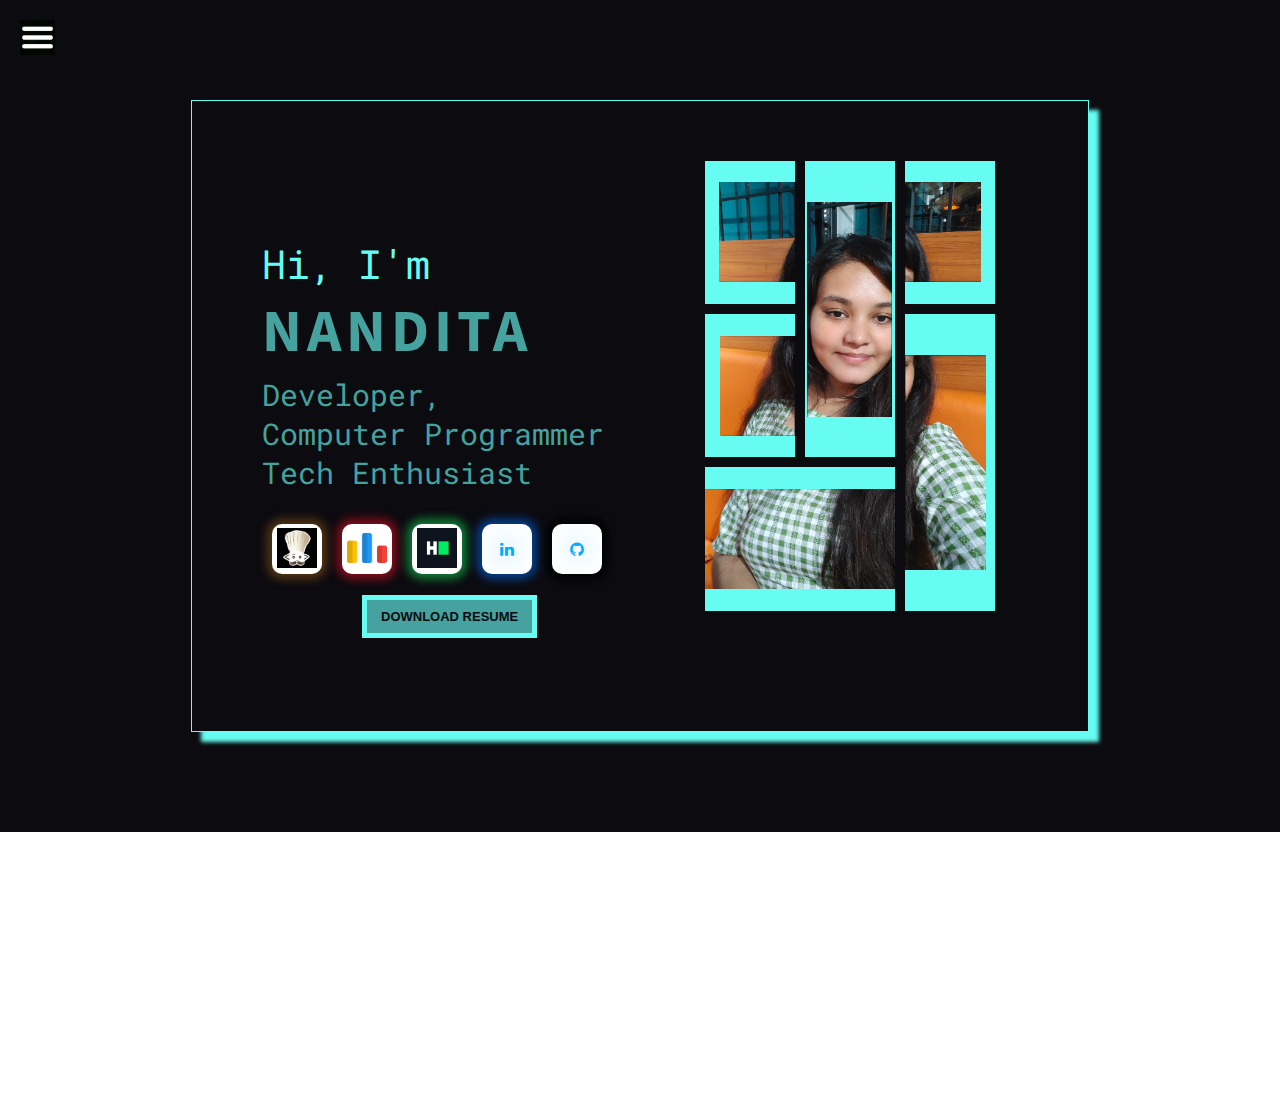
<file: index.html>
<!DOCTYPE html>
<html lang="en">

<!-- Head of the portfolio  -->
<head>
    <meta charset="UTF-8">
    <meta http-equiv="X-UA-Compatible" content="IE=edge">
    <meta name="viewport" content="width=device-width, initial-scale=1.0">
    <title>Nandita Gupta, Web Developer, Programmer, ML Enthusiast</title>
    <link rel="stylesheet" href="./css/styles.css">
    <link rel="stylesheet" href="https://stackpath.bootstrapcdn.com/font-awesome/4.7.0/css/font-awesome.min.css">
</head>

<!-- Body of the Portfolio  -->
<body>
    <div class="container">

        <!-- Code of Sidebar  -->
        <div class="sidebar sidebarGo">
            <nav>
                <ul>
                    <li><a href="/">Home</a></li>
                    <li><a href="projects.html">My Projects</a></li>
                    <li><a href="skills.html">Skills</a></li>
                    <li><a href="about.html.">About</a></li>
                    <li><a href="contact.html">Contact Me</a></li>
                </ul>
            </nav>
        </div>

        <!-- Code of Main Body  -->
        <div class="main">
            <!-- Hamburger menu  -->
            <div class="hamburger">
                <img class="ham" src="./icons/hamburger.jpg" alt="menu" width="35">
                <img class="cross" src="./icons/cross.jpg" alt="close" width="35">
            </div>
            <div class="infoContainer">

                <!-- Code of Front Page  -->
                <div class="devInfo">
                    <div class="hello">Hi, I'm </div>
                    <div class="name">Nandita</div>
                    <div class="about">Developer,<br>Computer Programmer<br>Tech Enthusiast</div>

                    <div class="buttons">
                        <div class="social">
                            <div class="btn cc-btn"><a class="fa fa-codechef" aria-hidden="true" id="cc" href="https://www.codechef.com/users/nandita27iitp" target="_blank" style="text-decoration:none">
                                <img src="./icons/codechef.jpg" alt="codechef" width="40px" height="40px">
                            </a></div>

                            <div class="btn cf-btn"><a class="fa fa-codeforces" aria-hidden="true" id="cf" href="https://codeforces.com/profile/nandita27iitp" target="_blank" style="text-decoration:none">
                                <img src="./icons/codeforces.png" alt="codeforces" width="40px" height="40px">
                            </a></div>

                            <div class="btn hr-btn"><a class="fa fa-hackerrank" aria-hidden="true" id="hr" href="https://www.hackerrank.com/nandita27iitp" target="_blank" style="text-decoration:none">
                                <img src="./icons/hackerrank.png" alt="hackerrank" width="40px" height="40px">
                            </a></div>

                            <div class="btn li-btn"><a class="fa fa-linkedin" aria-hidden="true" id="li" href="https://www.linkedin.com/in/nandita-gupta-906343222/" target="_blank" style="text-decoration:none"></a> 
                            </div>
                            <div class="btn github-btn"><a class="fa fa-github" aria-hidden="true" id="github" href="https://github.com/nandita27iitp" target="_blank" style="text-decoration:none" ></a></div>
                        </div>
                        <a href="Resume.pdf" target="_blank"><button>Download Resume</button></a>
                    </div>
                </div>

                <div class="devPic">
                    <div class="grid">
                    <!-- Portfolio Gallery Grid -->
                       <div class="portfolio-item medium-left"><img src="./photo/one.jpg" height="100px" ></div>
                       <div class="portfolio-item large-one"><img src="./photo/two.jpg" height="215px" width="85px" ></div>
                       <div class="portfolio-item medium-right"><img src="./photo/three.jpg" height="100px" ></div>
                       <div class="portfolio-item medium-left"><img src="./photo/four.jpg" height="100px" ></div>
                       <div class="portfolio-item large-two"><img src="./photo/five.jpg" height="215px" ></div>
                       <div class="portfolio-item wide"><img src="./photo/six.jpg" height="100px" width="195px" ></div>
                    </div>
                </div>

            </div>
                   
        </div>
    </div>
    <script src="index.js"></script>
</body>
</html>
</file>
<file: css/styles.css>
@import url('https://fonts.googleapis.com/css2?family=Source+Sans+Pro&display=swap');
@import url('https://fonts.googleapis.com/css2?family=Roboto+Mono:wght@300&display=swap');

* {
    margin: 0;
    padding: 0;
}

.sidebar {
    background-color: #C5C6C7;
    font-family: 'Source Sans Pro', sans-serif;
    height: 100vh;
    transition: transform 0.5s ease-in;
    width: 300px;
    position: absolute;
}

.sidebar nav {
    padding: 45px;
}

.sidebar nav li {
    list-style: none;
    font-size: 30px;
    font-weight: bolder;
    padding: 33px 0;
}
.sidebar nav li a {
    text-decoration: none;
    color: black;
}

.sidebarGo {
    transform: translate(-443px, 0);
    position: absolute;
}

.hamburger {
    position: absolute;
    cursor: pointer;
    top: 20px;
    left: 20px;
}

.cross {
    margin-left: 230px;
}

.main{
    background-color: #0C0B10;
    width: 100%;
    height: 100%;
}

.container {
    display: flex;
}

.infoContainer {
    background-color: #0C0B10;
    height: 70vh;
    width: 70vw;
    margin: 100px auto;
    display: flex;
    justify-content: space-around;
    border: 1px solid #66FCF1;
    box-shadow: 10px 10px 4px #66FCF1;
}
.infoContainer:hover
{
    transform: scale(1);
    box-shadow: 0 0 35px 0 #66FCF1;
}

.devInfo {
    display: flex;
    justify-content: center;
    flex-direction: column;
    font-family: 'Roboto Mono', monospace;
    margin-left: 70px;
    width: 600px;
}

.hello {
    font-size: 40px;
    color: #66FCF1;
}

.name{
    font-size: 60px;
    font-weight: bold;
    font-family: 'Source Sans Pro', sans-serif;
    color: #45A29E;
    cursor: pointer;
    letter-spacing: 5px;
    cursor: pointer;
    text-transform: uppercase;
    transition: 0.5s;
}
.name:hover
{
    color: #fff;
  text-shadow: 0 0 5px #03e9f4,
              0 0 25px #03e9f4,
              0 0 50px #03e9f4,
              0 0 100px #03e9f4;
}


.about{
    font-size: 30px;
    color: #45A29E;
}

.buttons{
    margin-top: 10px;
}

.social {
    display: flex;
    justify-content: center;
    align-items: center;
    height: 100%;
}

.btn
{
    width: 50px;
    height: 50px;
    background-color: white;
    display: flex;
    align-items: center;
    justify-content: center;
    margin-left: 10px;
    margin-right: 10px;
    cursor: pointer;
    transition: all 0.3s;
    border-radius: 10px;
}

i.fa
{
    font-size: 20px;
}
#cc
{
    color: rgba(148, 91, 25, 0.53);
    text-shadow: 0 0 30px rgba(148, 91, 25, 0.53);
}
#cf
{
    color: #006fff;
    text-shadow: 0 0 50px #006fff;
}

#hr
{
    color: #00acff;
    text-shadow: 0 0 30px #00acff;
}
#li
{
    color: #00acff;
    text-shadow: 0 0 30px #00acff;
}
#github
{
    color: #00acff;
    text-shadow: 0 0 30px #00acff;
}
.btn.cc-btn
{
    box-shadow: 0 0 10px 5px rgba(148, 91, 25, 0.53);
}
.btn.cc-btn:hover
{
    transform: scale(1.6);
    box-shadow: 0 30px 45px 5px rgba(148, 91, 25, 0.53);
}
.btn.cf-btn
{
    box-shadow: 0 0 10px 5px rgba(255,16,39,0.5);
}
.btn.cf-btn:hover
{
    transform: scale(1.6);
    box-shadow: 0 30px 45px 5px rgba(255,16,39,0.57);
}
.btn.hr-btn
{
    box-shadow: 0 0 10px 5px rgba(20, 230, 90, 0.53);
}
.btn.hr-btn:hover
{
    transform: scale(1.6);
    box-shadow: 0 30px 45px 5px rgba(20, 230, 90, 0.53);
} 
.btn.li-btn
{
    box-shadow: 0 0 10px 5px rgba(0,111,255,0.53);
}
.btn.li-btn:hover
{
    transform: scale(1.6);
    box-shadow: 0 30px 45px 5px rgba(0,111,255,0.65);
}
.btn.github-btn
{
    box-shadow: 0 0 10px 5px black;
}
.btn.github-btn:hover
{
    transform: scale(1.6);
    box-shadow: 0 30px 45px 5px black;
}

.buttons button {
  padding: 9px 14px;
  border: 5px solid #66FCF1;
  color: #0C0B10;
  background-color: #45A29E;
  font-weight: bold;
  text-transform: uppercase;
  font-size: 13px;
  margin-left: 100px;
  cursor: pointer;
  transition: all .2s ease-in-out;
}

.buttons button:hover {
    background: #C5C6C7;
    border: 5px solid #333;
    color:#66FCF1;
    border-radius: 30px;
    box-shadow: 0 0 20px 0 #66FCF1;
}

.devPic {
    padding: 5%;
    flex: 1 1 80%;
    min-height: 100vh;
    justify-content: center;
    display: flex;
    margin-top: 15px;
}

.grid {
    display: grid;
    height: 50%;
    width: 75%;
    grid-template-rows: repeat(3, 1fr);
    grid-template-columns: repeat(3, 1fr);
    grid-gap: 10px;
  }

.portfolio-item {
    background: red;
    background-color: #66FCF1;
    font-weight: bold;
    display: flex;
    justify-content: center;
    align-items: center;
}

.portfolio-item.medium-left {
    grid-row: span 1;
    grid-column: span 1;
    justify-content: right;
}
  
  .portfolio-item.medium-right {
    grid-row: span 1;
    grid-column: span 1;
    justify-content: left;
  }
  
  .portfolio-item.large-one {
    grid-row: span 2;
    grid-column: span 1;
  }
  .portfolio-item.large-two {
    grid-row: span 2;
    grid-column: span 1;
    justify-content: left;
  }
  
  .portfolio-item.wide {
    grid-row: span 1;
    grid-column: span 2;
    justify-content: right;
  }

  .portfolio-item:hover
{
    transform: scale(1.2);
    box-shadow: 0 0 20px 0 #66FCF1;
}



/* Mobile optimisation  */
@media (max-width: 500px) {

    .sidebar {
        width: 430px;
    }

    .infoContainer {
        align-items: center;
        flex-wrap: wrap;
    } 
    .devInfo {
        justify-content: space-around;
    }

    .hello {
        font-size: 1em;
    }
    .name {
        font-size: 2em;
    }
    .about {
        font-size: 1em;
    }

    .cross {
        margin-left: 350px;
    }

    .devInfo {
        justify-content: space-around;
    margin: 10px;
    width: 80%;
    }

    .buttons button {
        margin-top: 10px;
    }
    .social {
        flex-wrap: wrap;
        height: 5em;
    }
}
</file>
